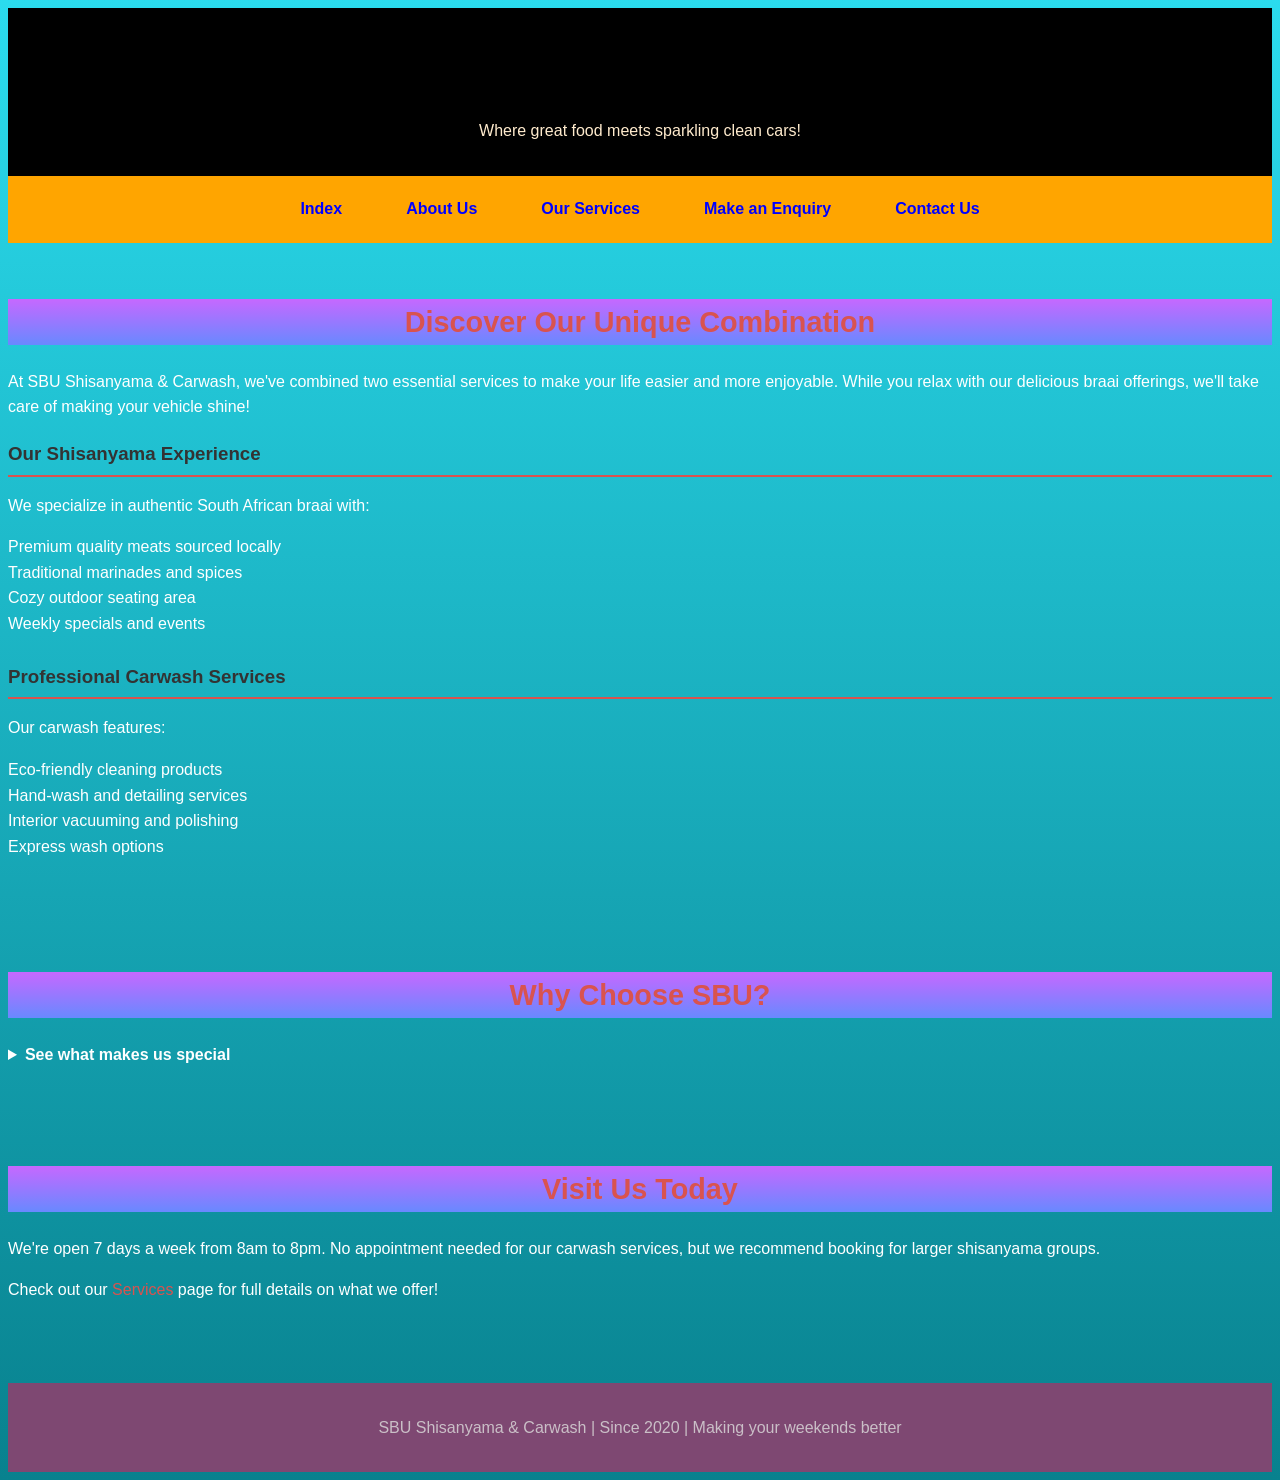
<file: index.html>
<!DOCTYPE html>
<html lang="en">
<head>
    <meta charset="UTF-8">
    <meta name="viewport" content="width=device-width, initial-scale=1.0">
    <title>SBU Shisanyama & Carwash - Your One-Stop Destination</title>
    <link rel="stylesheet" href="style.css">
</head>
<body>
    <header>
        <h1>Welcome to SBU Shisanyama & Carwash</h1>
        <p>Where great food meets sparkling clean cars!</p>  
    </header>

    <nav>
        <ul>
            <li><a href="index.html">Index</a></li>
            <li><a href="about.html">About Us</a></li>
            <li><a href="product.html">Our Services</a></li>
            <li><a href="enquiry.html">Make an Enquiry</a></li>
            <li><a href="contact.html">Contact Us</a></li>
        </ul>
    </nav>

    <main>
        <section>
            <h2>Discover Our Unique Combination</h2>
            <p>At SBU Shisanyama & Carwash, we've combined two essential services to make your life easier and more enjoyable. While you relax with our delicious braai offerings, we'll take care of making your vehicle shine!</p>
            
            <article>
                <h3>Our Shisanyama Experience</h3>
                <p>We specialize in authentic South African braai with:</p>
                <ul>
                    <li>Premium quality meats sourced locally</li>
                    <li>Traditional marinades and spices</li>
                    <li>Cozy outdoor seating area</li>
                    <li>Weekly specials and events</li>
                </ul>
            </article>

            <article>
                <h3>Professional Carwash Services</h3>
                <p>Our carwash features:</p>
                <ul>
                    <li>Eco-friendly cleaning products</li>
                    <li>Hand-wash and detailing services</li>
                    <li>Interior vacuuming and polishing</li>
                    <li>Express wash options</li>
                </ul>
            </article>
        </section>

        <section>
            <h2>Why Choose SBU?</h2>
            <details>
                <summary>See what makes us special</summary>
                <p>We're more than just a shisanyama and carwash - we're a community hub where people come together. Our unique combination means you can enjoy delicious food while your car gets the care it deserves. Our friendly staff, quality service, and welcoming atmosphere keep customers coming back.</p>
            </details>
        </section>

        <section>
            <h2>Visit Us Today</h2>
            <p>We're open 7 days a week from 8am to 8pm. No appointment needed for our carwash services, but we recommend booking for larger shisanyama groups.</p>
            <p>Check out our <a href="product.html">Services</a> page for full details on what we offer!</p>
        </section>
    </main>

    <footer>
        <p>SBU Shisanyama & Carwash | Since 2020 | Making your weekends better</p>
    </footer>
</body>
</html>
</file>
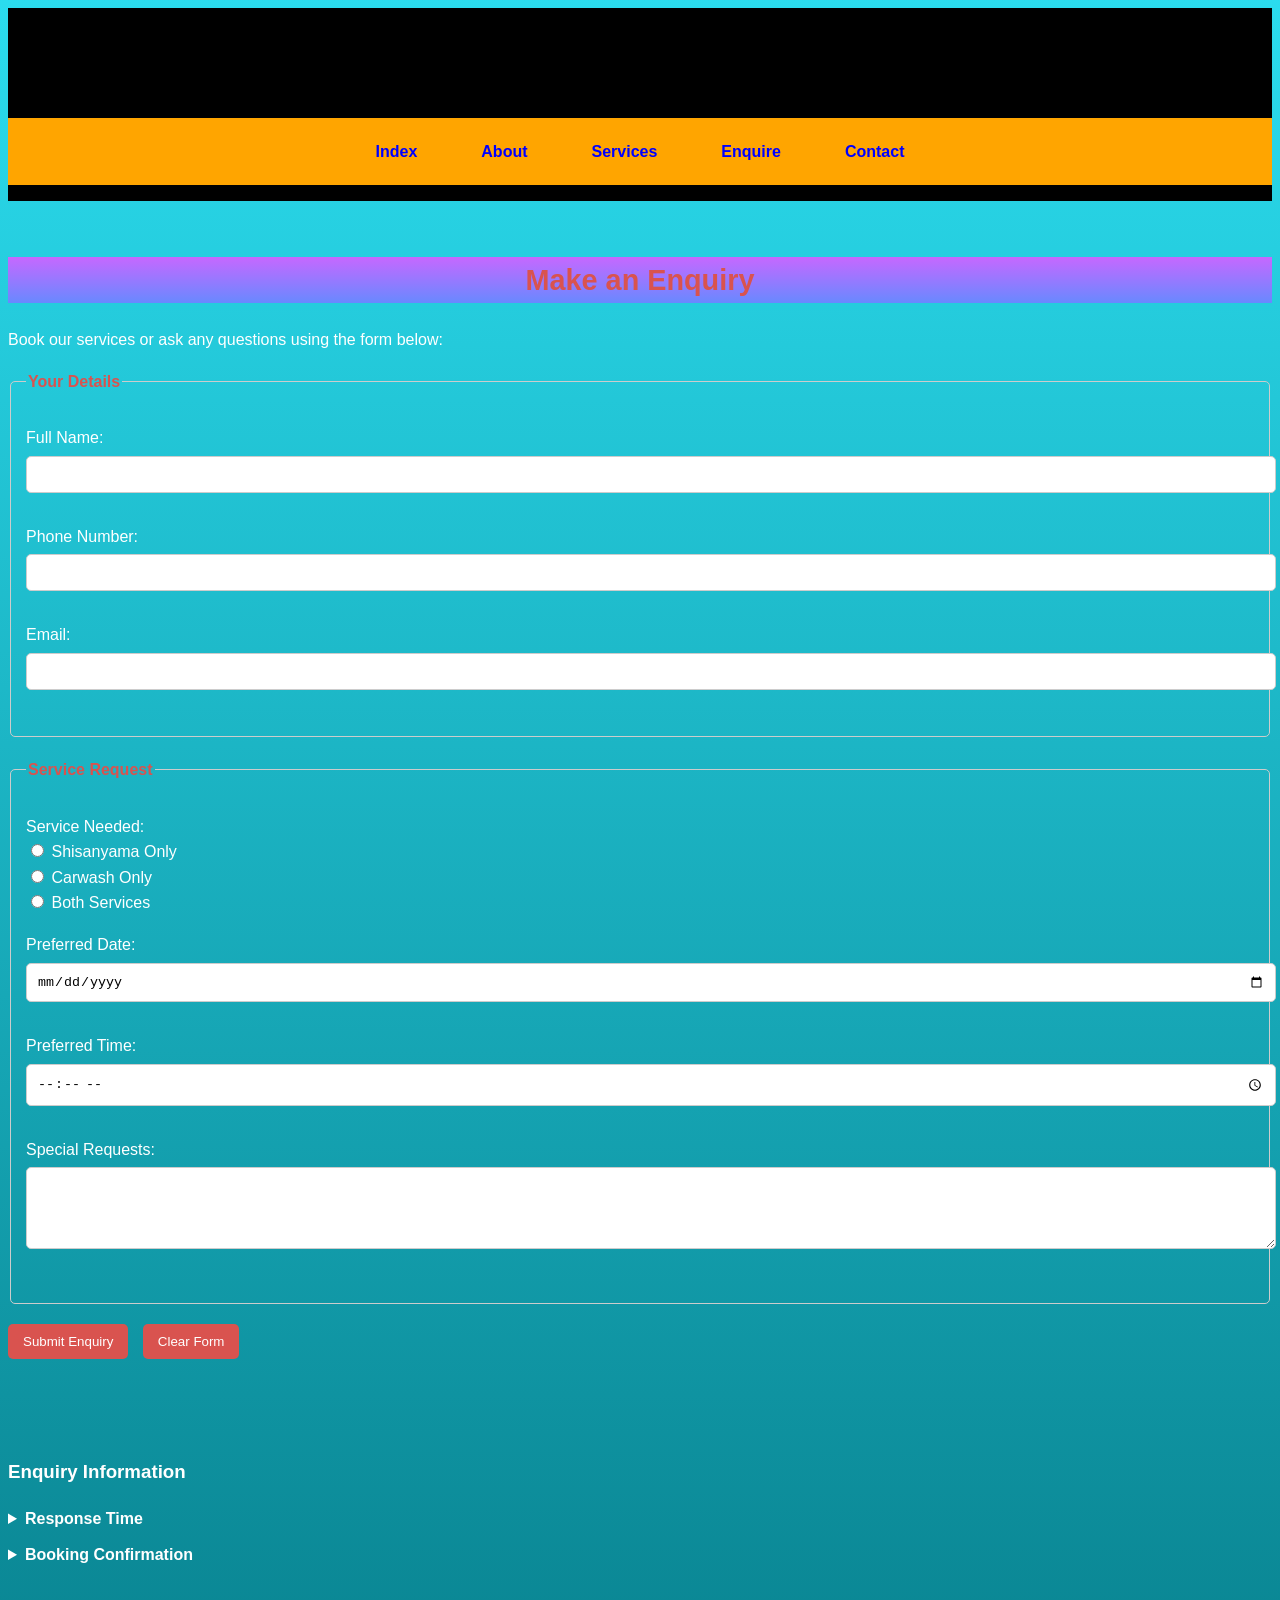
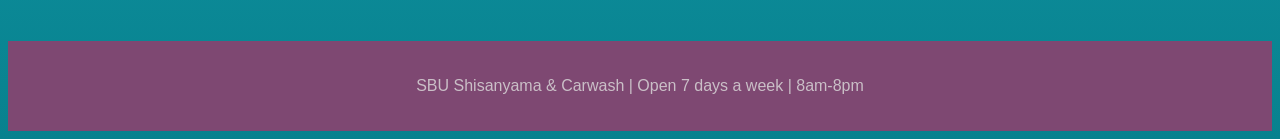
<file: enquiry.html>
<!DOCTYPE html>
<html lang="en">
<head>
    <meta charset="UTF-8">
    <meta name="viewport" content="width=device-width, initial-scale=1.0">
    <title>Enquiry - SBU Shisanyama & Carwas> </title>
    <link rel="stylesheet" href="style.css">
</head>
<body>
    <header>
        <h1>SBU Shisanyama & Carwash</h1>
        <nav>
            <ul>
                <li><a href="index.html">Index</a></li>
                <li><a href="about.html">About</a></li>
                <li><a href="product.html">Services</a></li>
                <li><a href="enquiry.html">Enquire</a></li>
                <li><a href="contact.html">Contact</a></li>
            </ul>
        </nav>
    </header>

    <main>
        <section>
            <h2>Make an Enquiry</h2>
            <p>Book our services or ask any questions using the form below:</p>
            
            <form>
                <fieldset>
                    <legend>Your Details</legend>
                    <p>
                        <label for="name">Full Name:</label>
                        <input type="text" id="name" name="name" required>
                    </p>
                    <p>
                        <label for="phone">Phone Number:</label>
                        <input type="tel" id="phone" name="phone" required>
                    </p>
                    <p>
                        <label for="email">Email:</label>
                        <input type="email" id="email" name="email">
                    </p>
                </fieldset>

                <fieldset>
                    <legend>Service Request</legend>
                    <p>
                        <label>Service Needed:</label><br>
                        <input type="radio" id="shisanyama" name="service" value="shisanyama">
                        <label for="shisanyama">Shisanyama Only</label><br>
                        <input type="radio" id="carwash" name="service" value="carwash">
                        <label for="carwash">Carwash Only</label><br>
                        <input type="radio" id="both" name="service" value="both">
                        <label for="both">Both Services</label>
                    </p>
                    <p>
                        <label for="date">Preferred Date:</label>
                        <input type="date" id="date" name="date">
                    </p>
                    <p>
                        <label for="time">Preferred Time:</label>
                        <input type="time" id="time" name="time">
                    </p>
                    <p>
                        <label for="requests">Special Requests:</label><br>
                        <textarea id="requests" name="requests" rows="4"></textarea>
                    </p>
                </fieldset>

                <p>
                    <button type="submit">Submit Enquiry</button>
                    <button type="reset">Clear Form</button>
                </p>
            </form>
        </section>

        <section>
            <h3>Enquiry Information</h3>
            <details>
                <summary>Response Time</summary>
                <p>We typically respond to enquiries within 2 business hours during our operating times (8am-8pm daily).</p>
            </details>
            <details>
                <summary>Booking Confirmation</summary>
                <p>All bookings require confirmation from our team. You'll receive an SMS or email once your booking is processed.</p>
            </details>
        </section>
    </main>

    <footer>
        <p>SBU Shisanyama & Carwash | Open 7 days a week | 8am-8pm</p>
    </footer>
</body>
</html>
</file>
<file: style.css>
section img {
    float: left; /* Float the image to the left */
    margin: 0 1rem 1rem 0; /* Margin: right, top, bottom, left */
    max-width: 300px; /* Set a maximum width for the image */
    height: auto; /* Maintain aspect ratio */
    border-radius: 12px; /* Add rounded corners */
}

/* BODY STYLES */
body { 
    font-family: 'Segoe UI', Tahoma, Geneva, Verdana, sans-serif;
    background: linear-gradient(#2bdcee, #08818e); /* A linear gradient from pink to orange */
    color: white; /* Dark grey text for readability */
    line-height: 1.6;
}

/* CONTAINER STYLING */
.container { 
    width: 90%;
    max-width: 1200px;
    margin: auto;
    padding: 2rem 0;
}
 
/* HEADER STYLES */
header {
    background-color: black; /* Dark background for strong header */
    color: blanchedalmond; /* Blanchedalmond for visibility */
    padding: 1rem 0;
    text-align: center;
}
h1 {
    background: linear-gradient(to right #6889ff, #c668ff);
    background-clip: text;
    color: transparent
 }
 
/* NAVIGATION BAR */
nav {
    background-color: orange; /* Orange for attention */
    padding: 0.8rem 0;
    text-align: center;
}

nav a:hover {
    color: blueviolet; /* Hover effect for interactivity */
} 

/* SECTION STYLES */
section {
    padding: 2rem 0;
}

section h2 {
    background: linear-gradient(#c668ff, #6889ff);
    display: block; /* Corrected display property */
    font-size: 1.8rem;
}

.card {
    background: white; /* Changed to white for better visibility */
    border-radius: 8px;
    padding: 1.5rem;
    box-shadow: 0 2px 8px rgba(0, 0, 0, 0.1); /* Soft shadow for elevation */
    margin-bottom: 1.5rem; /* Corrected margin */
}

/* MENU AND SERVICES */
.menu-item, .service-item {
    margin-bottom: 1rem;
}

.menu-item h3, .service-item h3 {
    color: blueviolet;
    font-size: 1.2rem; /* Removed stray character */
}

/* FOOTER STYLES */
footer {
    background-color: rgb(126, 72, 114); /* Match header */
    color: rgb(202, 191, 199); /* Changed for better contrast */
    text-align: center;
    padding: 1rem 0;
    margin-top: 2rem;
}

/* RESPONSIVE DESIGN */
@media (max-width: 768px) {
    header {
        height: auto; /* Adjusted to auto for better responsiveness */
        font-size: 2rem;                 
    }

    nav a {
        display: block;
        margin: 10px 0;
    }
}

section img {
    float: left; /* Float the image to the left */
    margin: 0 1rem 1rem 0; /* Margin: right, top, bottom, left */
    max-width: 300px; /* Set a maximum width for the image */
    height: auto; /* Maintain aspect ratio */
    border-radius: 12px; /* Add rounded corners */
}

nav ul {
    list-style-type: none; /* Remove bullet points */
    margin: 0;
    padding: 0;
    display: flex; /* Display items in a row */
    justify-content: center; /* Center the nav items */
    background-color: orange; /* Match nav background color */
}

nav ul li {
    margin: 0 1rem; /* Horizontal spacing between items */
}

nav ul li a {
    text-decoration: none; /* Remove underline */
    color: blue; /* Text color */
    font-weight: bold;
    padding: 0.5rem 1rem;
    display: block;
    transition: color 0.3s ease;
}

nav ul li a:hover {
    color: blueviolet; /* Hover color */
}

/* Fieldset Styles */
fieldset {
    border: 1px solid #ccc;
    border-radius: 5px;
    padding: 15px;
    margin-bottom: 20px;
}

/* Legend Styles */
legend {
    font-weight: bold;
    color: #d9534f; /* Bootstrap danger color */
}

/* Input and Textarea Styles */
input[type="text"],
input[type="tel"],
input[type="email"],
input[type="date"],
input[type="time"],
textarea {
    width: 100%;
    padding: 10px;
    margin-top: 5px;
    margin-bottom: 15px;
    border: 1px solid #ccc;
    border-radius: 5px;
}

/* Button Styles */
button {
    background-color: #d9534f; /* Bootstrap danger color */
    color: white;
    border: none;
    padding: 10px 15px;
    border-radius: 5px;
    cursor: pointer;
    margin-right: 10px;
}

button:hover {
    background-color: #c9302c; /* Darker shade on hover */
}

/* Details Styles */
details {
    margin-bottom: 10px;
}

summary {
    cursor: pointer;
    font-weight: bold;
}

/* Responsive Styles */
@media (max-width: 768px) {
    main {
        padding: 10px;
    }
}

/* Section Heading Styles */
h2 {
    text-align: center;
    color: #d9534f; /* Bootstrap danger color */
}

/* Article Styles */
article {
    margin-bottom: 20px;
}

/* Address Styles */
address {
    font-style: normal; /* Remove italic style from address */
    margin: 10px 0;
}

/* Link Styles */
a {
    color: #d9534f; /* Bootstrap danger color */
    text-decoration: none;
}

/* Responsive Styles */
@media (max-width: 768px) {
    main {
        padding: 10px;
    }
}
  
  /* Container box for Get In Touch */
  section.get-in-touch-box {
    background: white;
    max-width: 600px;
    width: 100%;
    border-radius: 10px;
    box-shadow: 0 4px 15px rgba(0,0,0,0.1);
    padding: 25px 30px;
    box-sizing: border-box;
  }
  
  section.get-in-touch-box h2 {
    color: #d9534f;
    text-align: center;
    margin-bottom: 15px;
  }
  
  section.get-in-touch-box p.intro {
    text-align: center;
    margin-bottom: 25px;
    color: #444;
    font-size: 1.1rem;
  }
  
  article {
    margin-bottom: 25px;
  }
  
  article h3 {
    color: #333;
    border-bottom: 2px solid #d9534f;
    padding-bottom: 6px;
    margin-bottom: 15px;
    font-weight: 600;
  }
  
  /* Icons next to text */
  .icon {
    color: #d9534f;
    margin-right: 10px;
    font-size: 1.25rem;
    min-width: 24px;
    text-align: center;
  }
  
  /* Links styling */
  a {
    color: #d9534f;
    text-decoration: none;
  }
  a:hover {
    text-decoration: underline;
  }
  
  /* Social media list styles */
  ul {
    list-style: none;
    padding-left: 0;
  }
  
  ul li {
    justify-content: flex-start;
  }

  /* Responsive */
  @media (max-width: 480px) {
    section.get-in-touch-box {
      padding: 20px;
    }
    .icon {
      font-size: 1.1rem;
      margin-right: 8px;
      min-width: 20px;
    }

    address p, article p, ul li {
      font-size: 0.95rem;
    }
  }
  address {
    display: block;
    margin-bottom: 10px;
    font-style: normal; /* Remove default italic */
  }
  
  address + img {
    display: block;
    width: 120px;
    margin: 10px auto 0 auto; /* top margin, centered horizontally */
    border-radius: 6px; /* optional rounding */
  }

  /* Dining Area Styles */
.dining-images {
    display: flex; /* Use flexbox for layout */
    justify-content: center; /* Center images horizontally */
    gap: 10px; /* Space between images */
    margin: 15px 0; /* Margin above and below the images */
}

.dining-images img {
    width: 160px; /* Set width for images */
    border-radius: 6px; /* Optional: rounded corners */
    box-shadow: 0 2px 5px rgba(0, 0, 0, 0.1); /* Optional: subtle shadow */
}
</file>
